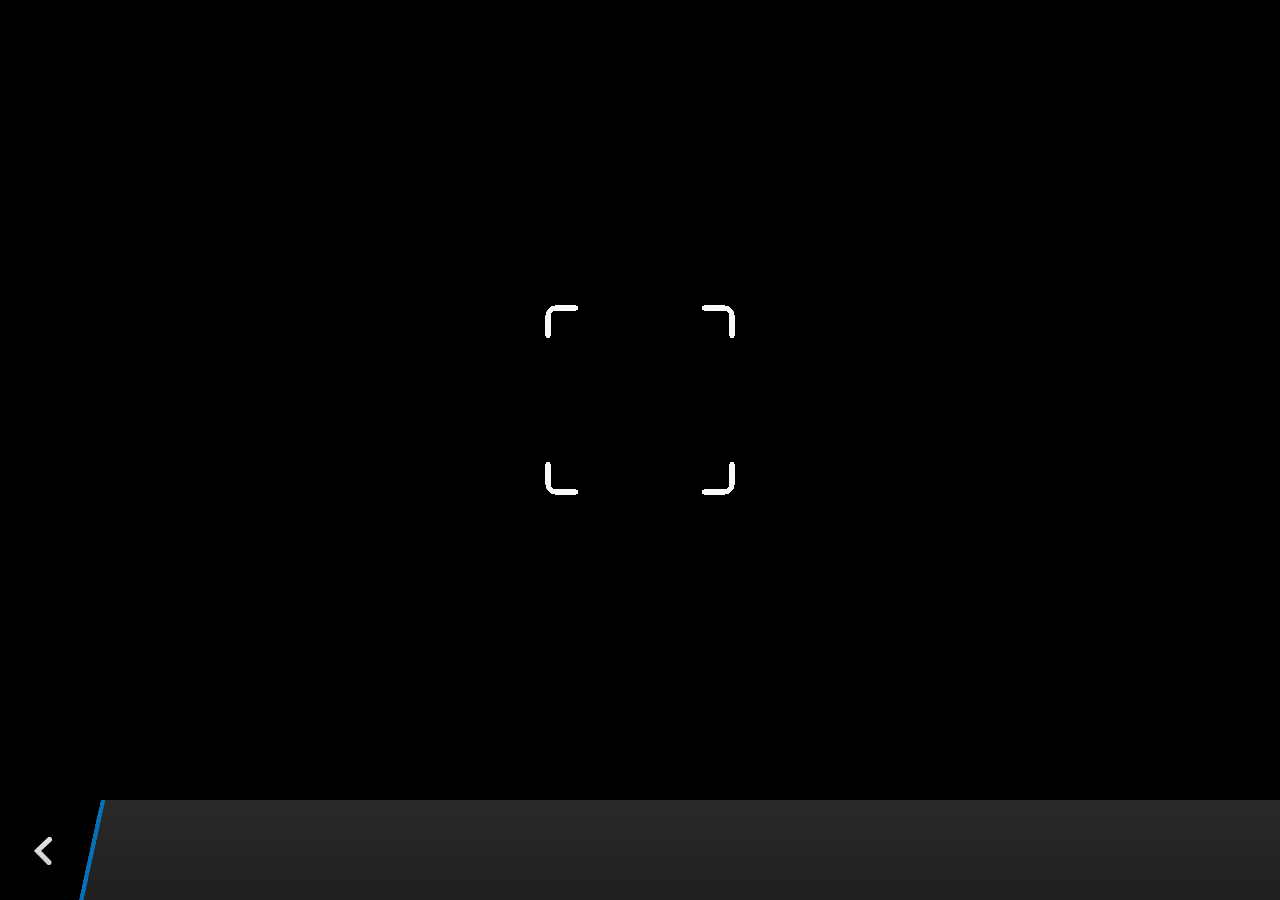
<file: plugins/mp-cordova-plugin-camera/www/blackberry10/assets/camera.html>
<!--
 Licensed under the Apache License, Version 2.0 (the "License");
 you may not use this file except in compliance with the License.
 You may obtain a copy of the License at

 http://www.apache.org/licenses/LICENSE-2.0

 Unless required by applicable law or agreed to in writing, software
 distributed under the License is distributed on an "AS IS" BASIS,
 WITHOUT WARRANTIES OR CONDITIONS OF ANY KIND, either express or implied.
 See the License for the specific language governing permissions and
 limitations under the License.
 -->
<!DOCTYPE HTML>
<html lang="en">
    <head>
        <meta charset="utf-8">
        <script src="camera.js" type="text/javascript"></script>
        <script>
            var meta = document.createElement("meta");
            meta.setAttribute('name','viewport');
            meta.setAttribute('content','initial-scale='+ (1/window.devicePixelRatio) + ',user-scalable=no');
            document.getElementsByTagName('head')[0].appendChild(meta);
        </script>
    </head>
    <style type="text/css">
        body {
            background-color: black;
        }
        .action-bar {
            position: fixed;
            left: 0px;
            bottom: 0px;
            height: 100px;
            width: 100%;
            background-image: linear-gradient(rgb(41, 41, 41), rgb(32, 32, 32));
        }
        .action-bar-back {
            width: 78px;
            height: 100px;
            background-color: black;
        }
        .action-bar-divider {
            position: fixed;
            bottom: 0px;
            left: 78px;
            width: 28px;
            height: 100px;
            background-image: url([data-uri]);
        }
        .action-bar-back-button {
            position: fixed;
            bottom: 35px;
            left: 34px;
            width: 18px;
            height: 28px;
            background-image: url([data-uri]);
        }
        .camera-cross-hairs {
            position: fixed;
            top: 50%;
            left: 50%;
            -webkit-transform: translate(-50%, -147px);
            width: 194px;
            height: 195px;
            background-image: url([data-uri]); 
        }
    </style>
    <body>
        <div id="camera">
            <video id="v"></video>
            <div class="camera-cross-hairs"></div>
        </div>
        <canvas id="c" style="display: none;"></canvas>
        <div class="action-bar">
            <div id="back" class="action-bar-back">
                <div class="action-bar-back-button"></div>
            </div>
            <div class="action-bar-divider"></div>
        </div>
    </body>
</html>
</file>
